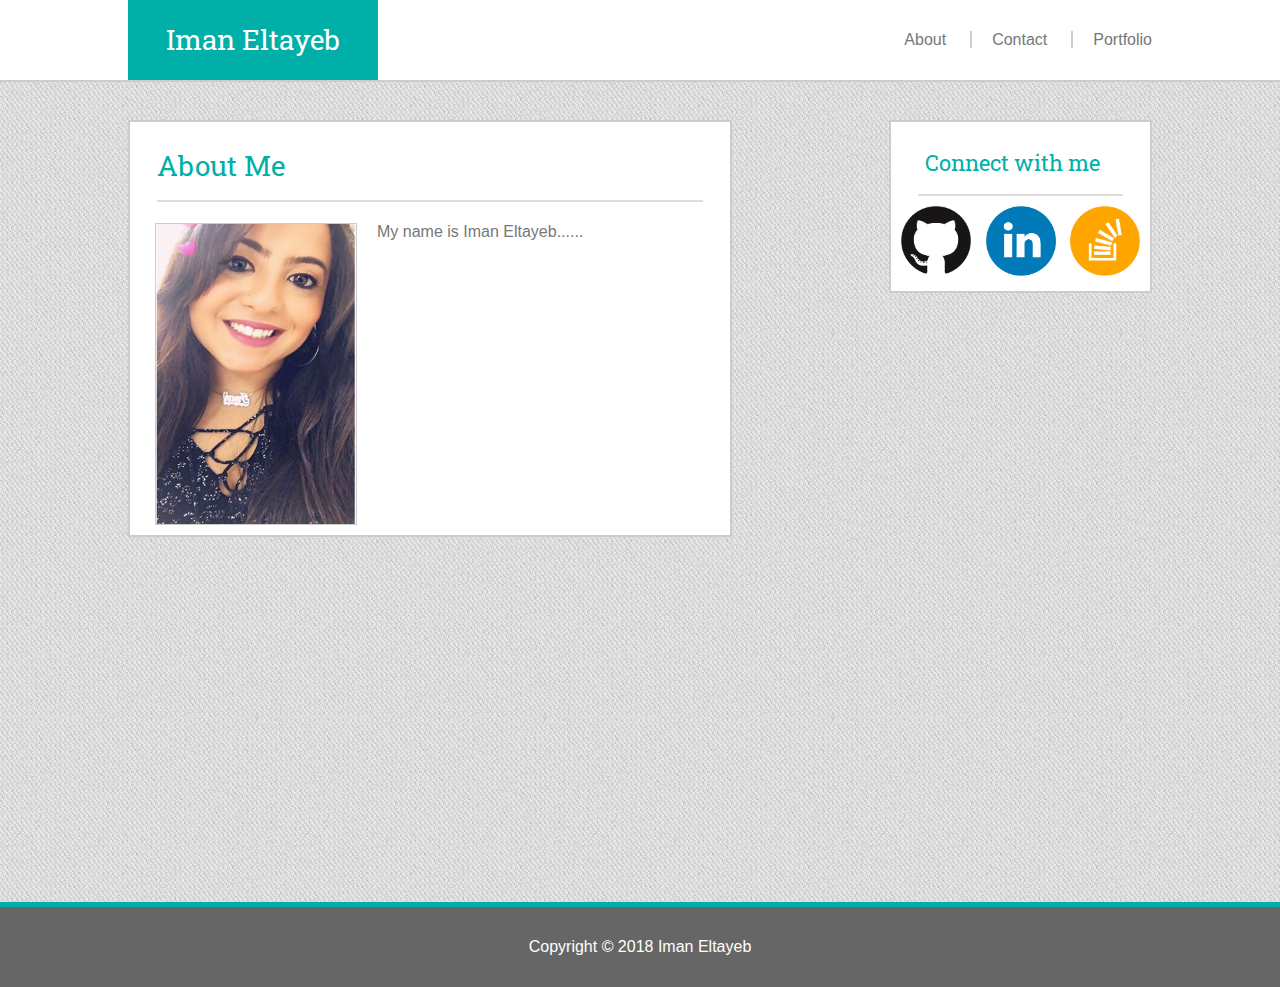
<file: index.html>
<!DOCTYPE html>
<html>
	<head>
		<meta name="viewport" content="width=device-width">
		<title>Basic-Portfolio</title>
		<link rel="stylesheet" type="text/css" href="assets/css/reset.css">
		<link href='https://fonts.googleapis.com/css?family=Roboto+Slab:400,700' rel='stylesheet' type='text/css'>
		<link rel="stylesheet" type="text/css" href="assets/css/style.css">
	</head>

	<body>

		<header>

			<section id='name'>

				<h2>Iman Eltayeb</h2>
				<br>
			
			</section>

			<ul>
				<li class="topLinks" id="about">
					<a href="index.html">About</a>
				</li>

				<li class="topLinks" id="contact">
					<a href="contact.html">Contact</a>
				</li>

				<li class="topLinks" id="portfolio">
					<a href="portfolio.html">Portfolio</a>
				</li>

			</ul>

		</header>

			<div class="mainContent" id="bio">
			
				<h2 class="mainContentHeader" id="aboutMe">About Me</h2>
				<br>

				<img src="assets/images/me.jpg" alt="imaneltayeb" id="headshot"/>

				<h3 id="aboutText"> My name is Iman Eltayeb......</h3>
				<br>

			</div>

			<div class="connect" id="indexConnect">

				<h2 id="connectWithMe">Connect with me</h2>

				<a href="https://github.com/imanland" target="_blank">
					<img src="assets/images/github.png" alt="Github" id="github-image" class="connectImages"/>
				</a>

				<a href="https://www.linkedin.com/" target="_blank">
					<img src="assets/images/linkedincircle.png" alt="LinkedIn" id="linkedin-image" class="connectImages"/>
				</a>

				<a href="http://stackoverflow.com/" target="_blank">
					<img src="assets/images/stackoverflow.png" alt="Stack Overflow" id="SO-image" class="connectImages"/>
				</a>

			</div> 

		<footer id="indexFooter">
			<h3 id="copyright">Copyright &copy; 2018 Iman Eltayeb</h3>

		</footer> 

	</body>
</html>
</file>
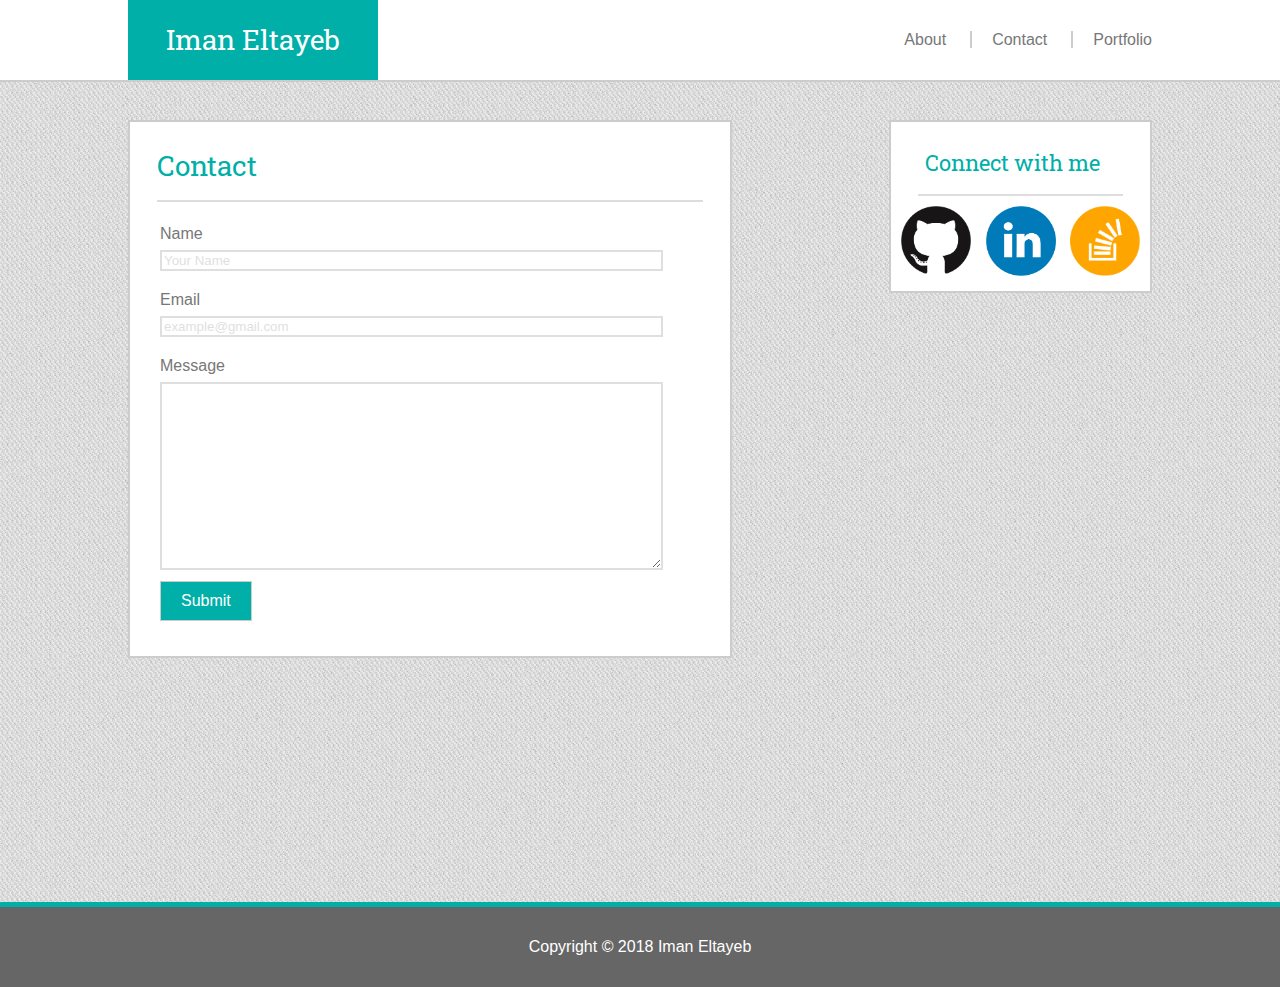
<file: contact.html>
<!DOCTYPE html>
<html>
	<head>
		<meta name="viewport" content="width=device-width">
		<title>Basic-Portfolio</title>
		<link rel="stylesheet" type="text/css" href="assets/css/reset.css">
		<link href='https://fonts.googleapis.com/css?family=Roboto+Slab:400,700' rel='stylesheet' type='text/css'>
		<link rel="stylesheet" type="text/css" href="assets/css/style.css">
	</head>

	<body>

		<header>

			<section id='name'>

				<h2>Iman Eltayeb</h2>
				<br>
			
			</section>

			<ul>
				<li class="topLinks" id="about">
					<a href="index.html">About</a>
				</li>

				<li class="topLinks" id="contact">
					<a href="contact.html">Contact</a>
				</li>

				<li class="topLinks" id="portfolio">
					<a href="portfolio.html">Portfolio</a>
				</li>

			</ul>

		</header>

		<div class="mainContent" id="contactForm">
			
			<h2 class="mainContentHeader" id="contactHeader">Contact</h2>
			<br>

			<form>
			  Name
			  	<br>
			  	<br>
			  	<input type="text" name="formName" id="formName" value="Your Name">
			  	<br>
			  	<br>
			  	<br>

			 Email
			 	<br>
			 	<br>
			 	<input type="text" name="formEmail" id="formEmail" value="example@gmail.com">
			 	<br>
			 	<br>
			 	<br>

			 Message
			 	<br>
			 	<br>
			  	<textarea type="text" name="formMessage" id="formMessage" cols="56" rows="12"></textarea> 
			  	<br>

			<br>
			<button type="submit" form="contactForm" value="Submit">Submit</button>

			</form>

		</div>


		<div class="connect">

			<h2 id="connectWithMe">Connect with me</h2>

			<a href="https://github.com/imanland" target="_blank">
				<img src="assets/images/github.png" alt="Github" id="github-image" class="connectImages"/>
			</a>

			<a href="https://www.linkedin.com/" target="_blank">
				<img src="assets/images/linkedincircle.png" alt="LinkedIn" id="linkedin-image" class="connectImages"/>
			</a>

			<a href="http://stackoverflow.com" target="_blank">
				<img src="assets/images/stackoverflow.png" alt="Stack Overflow" id="SO-image" class="connectImages"/>
			</a>

		</div> 

		<footer id="contactFooter">
			 <h3 id="copyright">Copyright &copy; 2018 Iman Eltayeb</h3>

		</footer> 

	</body>
</html>
</file>
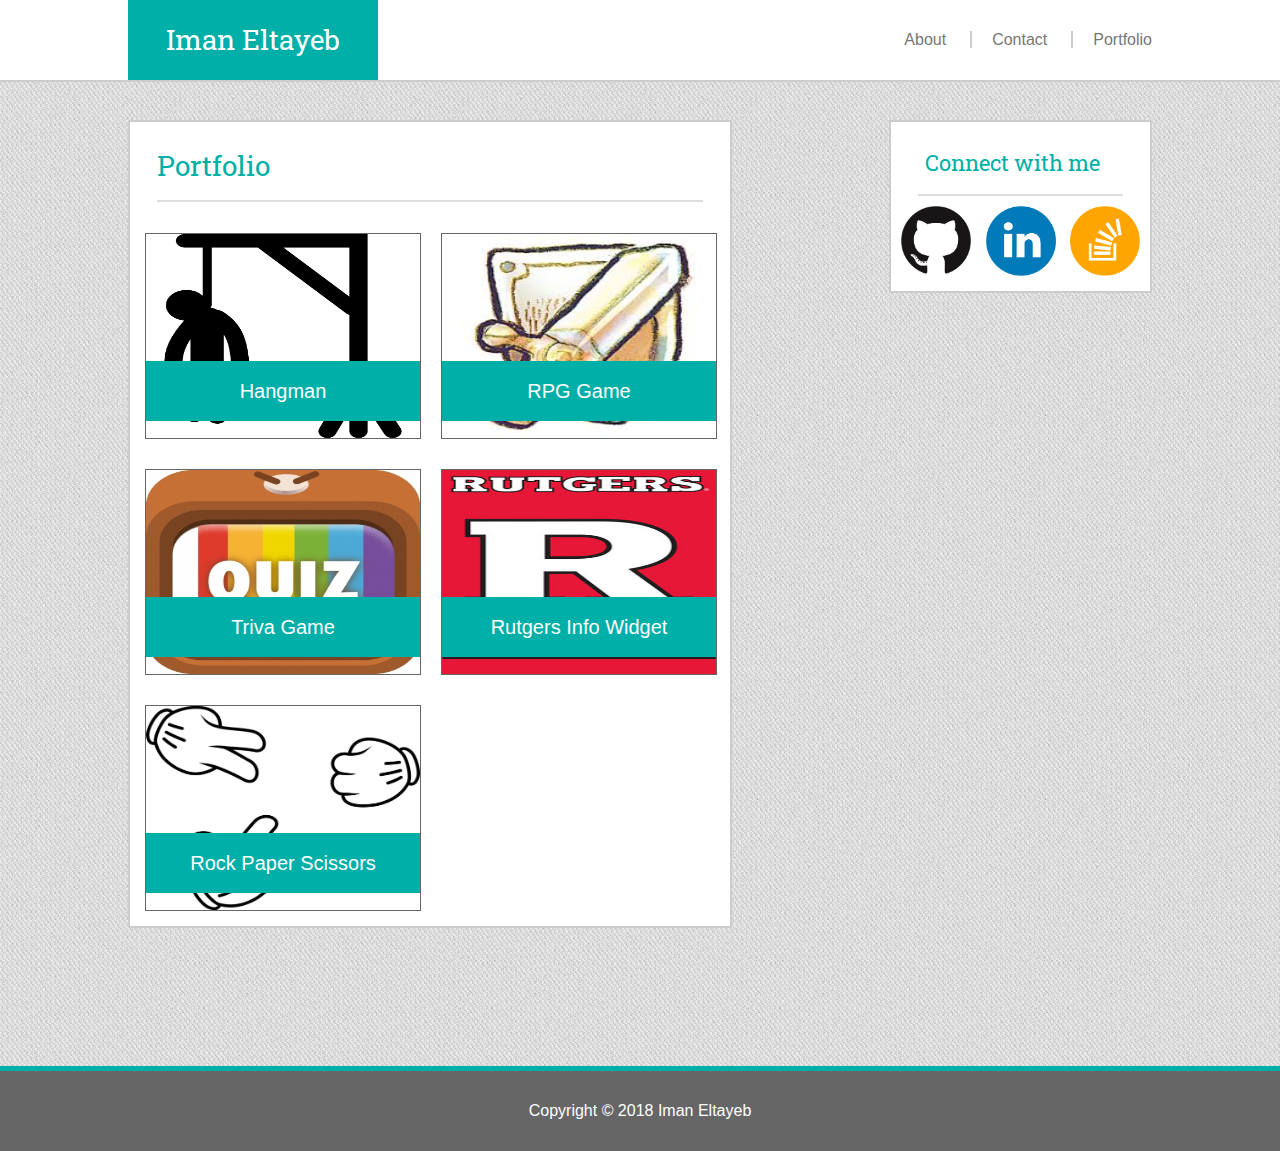
<file: portfolio.html>
<!DOCTYPE html>
<html>
	<head>
		<meta name="viewport" content="width=device-width">
		<title>Basic-Portfolio</title>
		<link rel="stylesheet" type="text/css" href="assets/css/reset.css">
		<link href='https://fonts.googleapis.com/css?family=Roboto+Slab:400,700' rel='stylesheet' type='text/css'>
		<link rel="stylesheet" type="text/css" href="assets/css/style.css">
	</head>

	<body>

		<header>

			<section id='name'>

				<h2>Iman Eltayeb</h2>
				<br>
			
			</section>

			<ul>
				<li class="topLinks" id="about">
					<a href="index.html">About</a>
				</li>

				<li class="topLinks" id="contact">
					<a href="contact.html">Contact</a>
				</li>

				<li class="topLinks" id="portfolio">
					<a href="portfolio.html">Portfolio</a>
				</li>

			</ul>

		</header>

		<div class="mainContent" id="portfolioDiv">
			
			<h2 class="mainContentHeader" id="portfolioHeader">Portfolio</h2>
			<br>

			<div class="game">
				<img src="assets/images/hangman.png" alt="Hangman" id="hangman"/>
				<h2 class="imageText">Hangman</h2>
			</div>

			<div class="game">
				<img src="assets/images/rpg.jpg" alt="RPG Game" id="rpg"/>
				<h2 class="imageText">RPG Game</h2>
			</div>

			<div class="game">
				<img src="assets/images/trivia3.jpg" alt="Trivia Game" id="trivia"/>
				<h2 class="imageText">Triva Game</h2>
			</div>

			<div class="game">
				<img src="assets/images/rutgers2.png" alt="Rutgers Widget" id="rutgers"/>
				<h2 class="imageText">Rutgers Info Widget</h2>
			</div>

			<div class="game">
				<img src="assets/images/rps.png" alt="Rock Paper Scissors" id="rps"/>
				<h2 class="imageText">Rock Paper Scissors</h2>
			</div>

		</div>


		<div class="connect" id="portfolioConnect">

			<h2 id="connectWithMe">Connect with me</h2>

			<a href="https://github.com/imanland" target="_blank">
				<img src="assets/images/github.png" alt="Github" id="github-image" class="connectImages"/>
			</a>

			<a href="https://www.linkedin.com/" target="_blank">
				<img src="assets/images/linkedincircle.png" alt="LinkedIn" id="linkedin-image" class="connectImages"/>
			</a>

			<a href="http://stackoverflow.com/" target="_blank">
				<img src="assets/images/stackoverflow.png" alt="Stack Overflow" id="SO-image" class="connectImages"/>
			</a>

		</div> 

		<footer id='portfolioFooter'>
			<h3 id="copyright">Copyright &copy; 2018 Iman Eltayeb</h3>

		</footer> 

	</body>
</html>
</file>
<file: assets/css/style.css>
html{
	min-height: 100%;
}

body{
	background-image: url('../images/background.png');
	position: relative;
	min-height: 100%;
}

h2 {
	font-size: 28px;
	font-family: 'Roboto Slab', serif;
}

h3, a, form{
	font-family: 'Arial', 'Helvetica Neue', Helvetica, sans-serif;
	color:#777777;
	text-decoration: none;
}

a:hover{
	color: #4F95DD;
}


header{
	height: 80px;
	background-color: white;
	position: relative;
	border-bottom: 2px #CCCCCC solid;
}

#name{
	position: absolute;
	left: 10%;
	color: white;
	background-color: #00AFA8;
	width: 250px;
	height: 100%;
	display: flex;
	align-items: center;
	justify-content: center;
	font-family: 'Roboto Slab', serif;
}

ul{
    list-style-type: none;
    position: absolute;
    right: 10%;
    top: 40%;
}

.topLinks{
    display: inline;
    align-items: center;
	justify-content: center;
}

#contact{    
	padding-left: 20px;
    padding-right: 20px;
    border-left: 2px #CCCCCC solid;
    border-right: 2px #CCCCCC solid;
}

#about{
	padding-right: 20px;
}

#portfolio{
	padding-left: 20px;
}

body{
	position: relative;
}

.mainContentHeader{
	margin: 0px 27px 0px 27px;
    padding: 30px 20px 20px 0px;
    color: #00AFA8;
    border-bottom: 2px #DDDDDD solid;
}

.mainContent{
	width: 600px;
	background-color: white;
	border: 2px #CCCCCC solid; 
	position: absolute;
	left: 10%;
	top: 120px;
}

.connect{
	background-color: white;
	position: absolute;
	right: 10%;
	top:120px;
	border: 2px #CCCCCC solid; 
}

#connectWithMe{
	margin: 0px 27px 0px 27px;
    padding: 30px 0px 20px 7px;
	font-size: 22px;
	color: #00AFA8;
	border-bottom: 2px #DDDDDD solid;
}

#contactForm{
	padding-bottom: 25px;
}

button{
	background-color: #00AFA8;
	border: none;
	padding: 10px 20px 10px 20px;
	font-family: 'Arial', 'Helvetica Neue', Helvetica, sans-serif;
	color:white;
	font-size: 16px;
	border: 1px #CCCCCC solid;
}

button:hover{
	background-color: #4F95DD;
}

form{
	line-height: 70%;
	padding: 10px 20px 10px 30px;
}

#formName, #formEmail, #formMessage {
	width: 90%;
	color: #DFDFDF;
	border: 2px #DFDFDF solid;
}

.game{
	float: left;
	margin: 15px 5px 15px 15px;
	border: 1px #666666 solid; 
	width: 274px;
	height: 204px;
}

#hangman, #rpg, #trivia, #rutgers, #rps{
	width: 274px;
	height: 204px;
}

.imageText{
	width:274px;
	background-color: #00AFA8;
	height: 60px;
	font-size: 22px;
	color: white;
	display: flex;
	align-items: center;
	justify-content: center;
	margin-top: -80px;
	position: relative;
	font-family: 'Arial', 'Helvetica Neue', Helvetica, sans-serif;
	font-size: 20px;
}

#headshot{
	width: 200px;
	height: 300px;
	float: left;
	margin: 5px 20px 10px 25px;
	border: 1px #CCCCCC solid;
}

#aboutText{
	line-height: 180%;
    padding: 0px 20px 10px 30px;
    
}

.connectImages{
	width:70px;
	margin: 10px 0px 10px 10px;
	border-bottom: 2px white solid;
}

.connectImages:hover{
	border-bottom: 2px #4F95DD solid; 
}

#SO-image{
	width:70px;
	margin-right: 10px;
}


footer{
	width: 100%;
	position: absolute;
	top: 1100%;
	height: 80px;
	display: flex;
	align-items: center;
	justify-content: center;
	background-color: #666666;
	border-top: 5px #00AFA8 solid;
}

#portfolioFooter{
	top: 1300%;
}

#copyright{
	color: white;
}

@media screen and (max-width: 1100px) {
	.mainContent{
		width: 420px;
		padding-bottom: 10px;
	}

	.mainContentHeader{
		margin: auto;
    	max-width: 360px;
	}
	
	.game{
		float: none;
		margin: auto;
		margin-top: 10px;
		margin-bottom: 20px;
	}

	.game, #hangman, #rpg, #trivia, #rutgers, #rps{
		width: 360px;
		height: 268px;
	}

	.imageText{
		width:360px;
	}

	#headshot{
		width: auto;
		height: auto;
		float: none;
		margin: auto;
		display: flex;
		align-items: center;
		justify-content: center;
	}

	#aboutText{
		line-height: 180%;
    	padding-top: 20px;
	}

	.connect{
		width: 250px; 
	}

	#connectWithMe{
		margin: auto;
	    padding: 30px 0px 20px 0px;
		border-bottom: none;
		text-align: center;
	}

	.connectImages{
		width:50px;
		margin: 10px 10px 10px 10px;
		border-bottom: 2px white solid;
	}

	#SO-image{
		width:50px;
	}

	#github-image{
		margin-left: 24px;
	}

	#indexFooter{
		top: 1250%;
	}

	#portfolioFooter{
		top: 2150%;
	}

@media screen and  (max-width: 865px) {


	.mainContent{
		width: 600px;
	}

	.mainContentHeader{
		margin: 0px 27px 0px 27px;
	    padding: 30px 20px 20px 0px;
	    max-width: 600px;
	}

	#headshot{
		width: 200px;
		height: 200px;
		float: left;
		margin: 5px 20px 10px 25px;
	}

	#aboutText{
		line-height: 180%;
	    padding: 0px 20px 10px 30px;
	}

	.connect{
		position: absolute;
	    width: 600px;
	    top: 650px;
	    left: 10%;
	}

	#connectWithMe{
		margin: 0px 27px 0px 27px;
	    padding: 15px 0px 20px 7px;
		text-align: left;
	}

	.connectImages{
		width:60px;
		margin: 0px 0px 15px 5px;
	}

	#SO-image{
		width: 60px;
	}

	#indexConnect{
		top: 585px;
	}

	#portfolioConnect{
		top: 960px;
	}

	.game{
		float: left;
		margin: 15px 5px 15px 15px;
		width: 274px;
		height: 204px;
		}

	#hangman, #rpg, #trivia, #rutgers, #rps{
		width: 274px;
		height: 204px;
	}

	.imageText{
		width:274px;
	}

	#portfolioFooter{
	top: 1400%;
	}

}

@media screen and  (max-width: 640px) {

	header{
		height: 140px;
	}

	#name{
		width: 100%;
		height: 80px;
		position: static;
		display: flex;
		align-items: center;
		justify-content: center;
		font-family: 'Roboto Slab', serif;
	}

	ul{
		list-style-type: none;
	    position: static;
	    padding-top: 23px;
	    padding-left: 25%;
	}

	.topLinks{
	    display: inline;
	    align-items: center;
		justify-content: center;
	}

	#contact{    
		margin-top: 20px;
		padding-left: 20px;
	    padding-right: 20px;
	    border: none;
	}

	#about{
		padding-right: 20px;
	}

	#portfolio{
		padding-left: 20px;
	}

	.mainContent{
		top: 180px;
		width: 420px;
		padding-bottom: 10px;
	}

	.mainContentHeader{
		margin: auto;
    	max-width: 360px;
	}
	
	.game{
		float: none;
		margin: auto;
		margin-top: 10px;
		margin-bottom: 20px;
	}

	.game, #hangman, #rpg, #trivia, #rutgers, #rps{
		width: 360px;
		height: 268px;
	}

	.imageText{
		width:360px;
	}

	#headshot{
		width: auto;
		height: auto;
		float: none;
		margin: auto;
		display: flex;
		align-items: center;
		justify-content: center;
	}

	#aboutText{
		line-height: 180%;
    	padding-top: 20px;
	}

	.connect{
		position: absolute;
	    width: 420px;
	    top: 705px;
	    left: 10%;
	}

	#connectWithMe{
		margin: 0px 27px 0px 27px;
	    padding: 15px 0px 20px 7px;
		text-align: left;
	}

	.connectImages{
		width:60px;
		margin: 0px 0px 15px 5px;
	}

	#SO-image{
		width: 60px;
	}

	#indexConnect{
		top: 1020px;
	}

	#portfolioConnect{
		top: 1770px;
	}

	#indexFooter{
		top: 900%;``
	}

	#contactFooter{
w	}

	#portfolioFooter{
		top: 1380%;
	}

}
</file>
